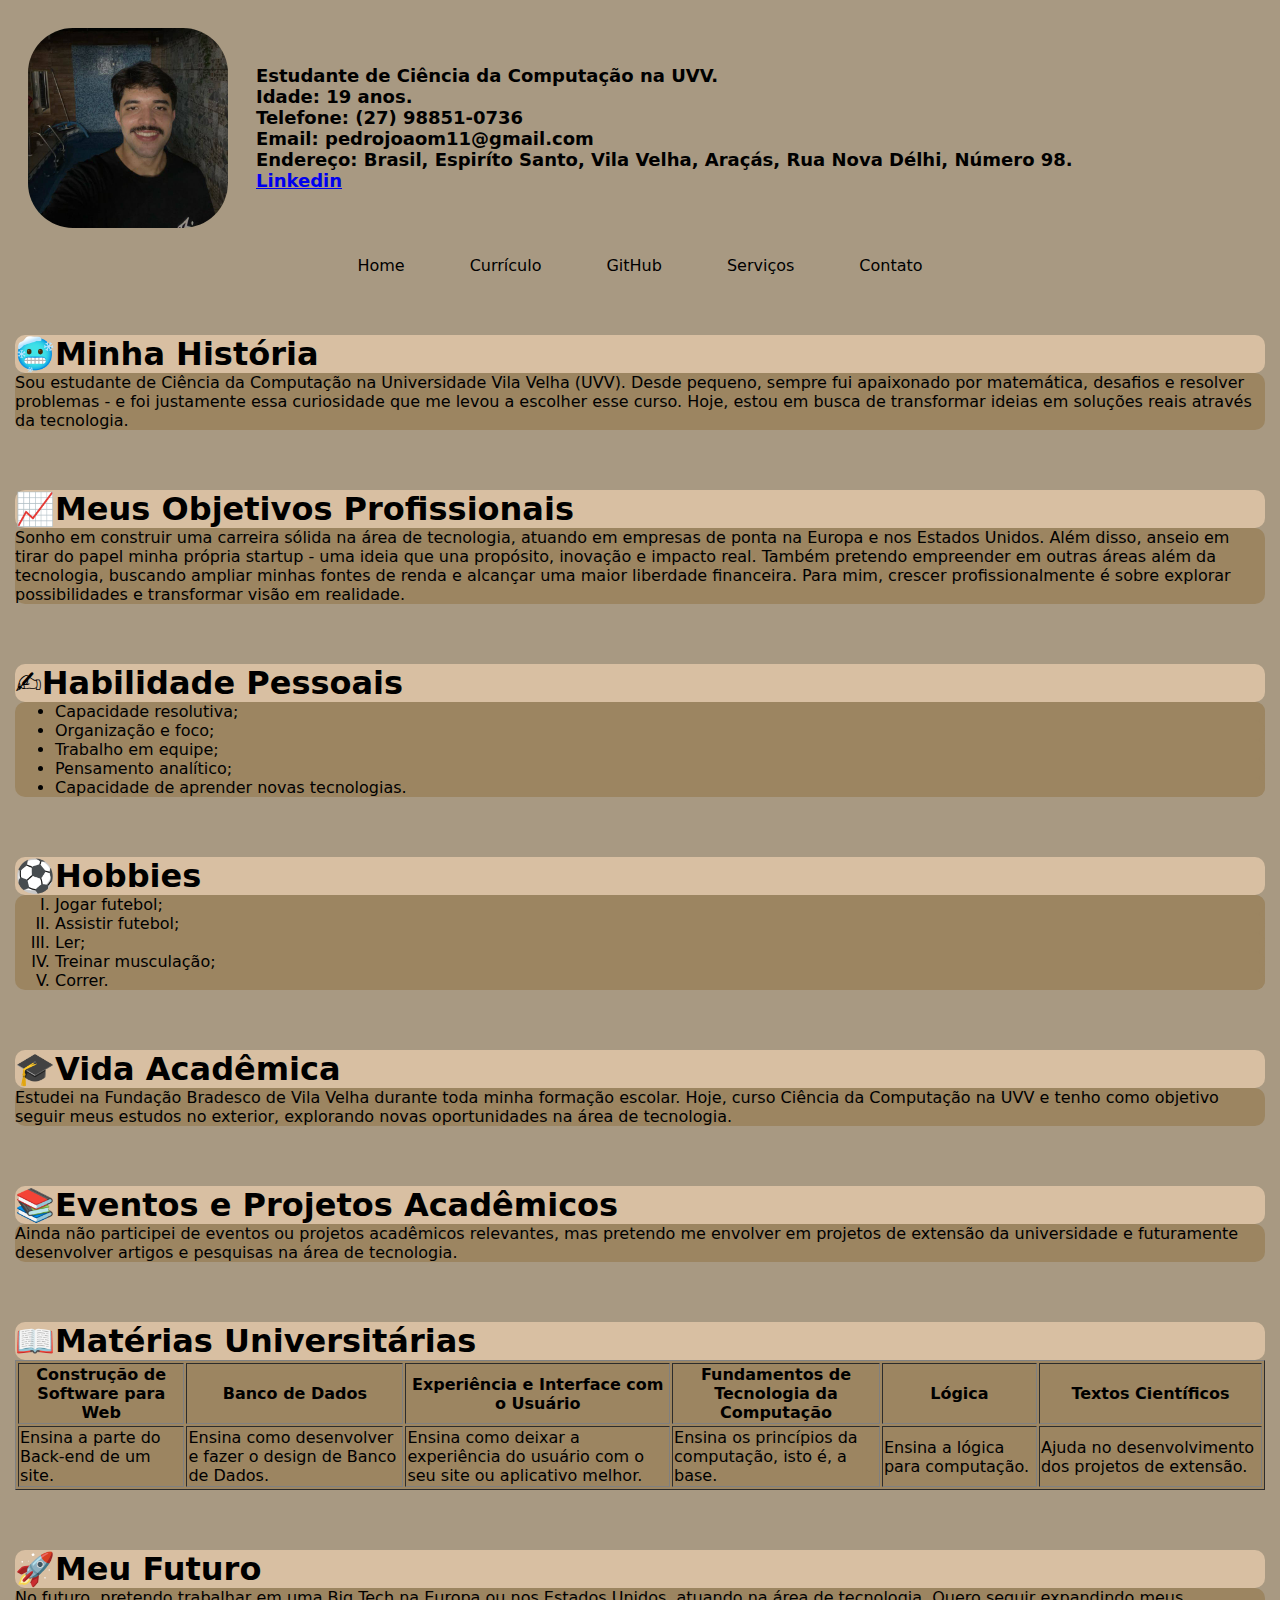
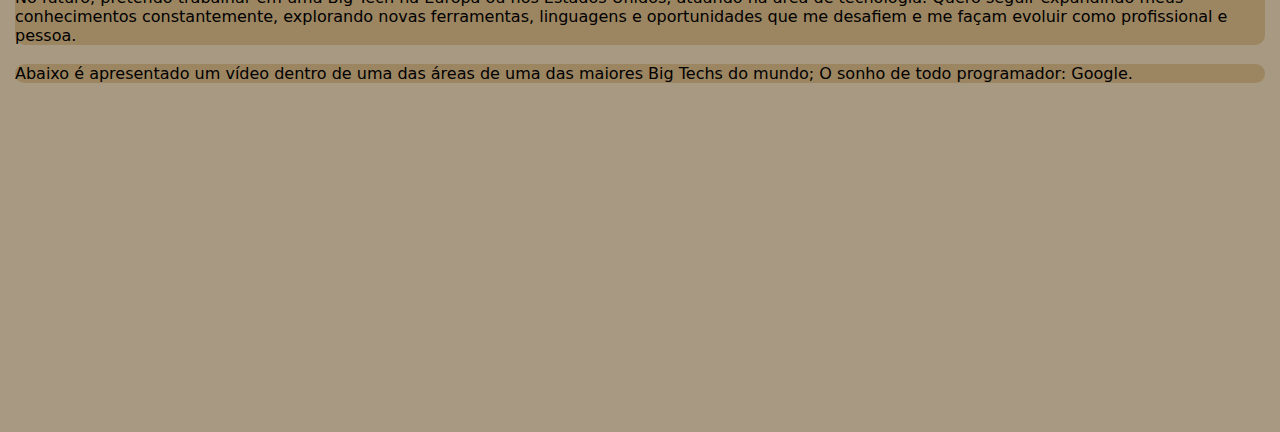
<file: index.html>
<!DOCTYPE html>
<html lang="pt-br">
<head>
    <meta charset="UTF-8">
    <meta name="viewport" content="width=device-width, initial-scale=1.0">
    <title>Landing Page JP</title>
    <link rel="stylesheet" href="style.css">
    <link rel="icon" type="image/png" href="imagenscabulosas/house.png" />

</head>
<body id="body_home">
    <div id="header">
        <img src="./imagenscabulosas/fotominha.jpg" alt="Foto do João Pedro" width="200" id="perfil">
        <div id="dados">
            
            <h2>Estudante de Ciência da Computação na UVV.</h2>
            <h2>Idade: 19 anos.</h2>
            <h2>Telefone: (27) 98851-0736</h2>
            <h2>Email: pedrojoaom11@gmail.com</h2>
            <h2>Endereço: Brasil, Espiríto Santo, Vila Velha, Araçás, Rua Nova Délhi, Número 98.</h2>
            <h2><a href="https://www.linkedin.com/in/jo%C3%A3o-pedro-marques-moreira-aa467532a/" target="_blank">Linkedin</a></h2>

        </div>

    </div>

    <div id="linkzada">
        <a href="./index.html">Home</a>
        <a href="./curriculo.html">Currículo</a>
        <a href="https://github.com/jpmoreira2005" target="_blank">GitHub</a>
        <a href="./serviços.html">Serviços</a>
        <a href="./contato.html">Contato</a>
    </div>
    

    <div class="topicos">
        <h1>&#129398;Minha História</h1>
        <p>Sou estudante de Ciência da Computação na Universidade Vila Velha (UVV). Desde pequeno, sempre fui apaixonado por matemática, desafios e resolver problemas - e foi justamente essa curiosidade que me levou a escolher esse curso. Hoje, estou em busca de transformar ideias em soluções reais através da tecnologia.</p>
    </div>

    <div class="topicos">
        <h1>&#128200;Meus Objetivos Profissionais</h1>
        <p>Sonho em construir uma carreira sólida na área de tecnologia, atuando em empresas de ponta na Europa e nos Estados Unidos. Além disso, anseio em tirar do papel minha própria startup - uma ideia que una propósito, inovação e impacto real. Também pretendo empreender em outras áreas além da tecnologia, buscando ampliar minhas fontes de renda e alcançar uma maior liberdade financeira. Para mim, crescer profissionalmente é sobre explorar possibilidades e transformar visão em realidade.</p>
    </div>

    <div class="topicos">
        <h1>&#9997;Habilidade Pessoais</h1>
        <p>
            <ul>
                <li>Capacidade resolutiva;</li>
                <li>Organização e foco;</li>
                <li>Trabalho em equipe;</li>
                <li>Pensamento analítico;</li>
                <li>Capacidade de aprender novas tecnologias.</li>
            </ul>
        </p>
    </div>

    <div class="topicos">
        <h1>&#9917;Hobbies</h1>
        <p>
            <ol type="I" start="1">
                <li>Jogar futebol;</li>
                <li>Assistir futebol;</li>
                <li>Ler;</li>
                <li>Treinar musculação;</li>
                <li>Correr.</li>
            </ol>
        </p>
    </div>

    <div class="topicos">
        <h1>&#127891;Vida Acadêmica</h1>
        <p>Estudei na Fundação Bradesco de Vila Velha durante toda minha formação escolar. Hoje, curso Ciência da Computação na UVV e tenho como objetivo seguir meus estudos no exterior, explorando novas oportunidades na área de tecnologia.</p>
    </div>

    <div class="topicos">
        <h1>&#128218;Eventos e Projetos Acadêmicos</h1>
        <p>Ainda não participei de eventos ou projetos acadêmicos relevantes, mas pretendo me envolver em projetos de extensão da universidade e futuramente desenvolver artigos e pesquisas na área de tecnologia.</p>
    </div>

    <div class="topicos">
        <h1>&#128214;Matérias Universitárias</h1>
        <p>
            <table border="1">
                <thead>
                    <tr>
                        <th>Construção de Software para Web</th>
                        <th>Banco de Dados</th>
                        <th>Experiência e Interface com o Usuário</th>
                        <th>Fundamentos de Tecnologia da Computação</th>
                        <th>Lógica</th>
                        <th>Textos Científicos</th>
                    </tr>
                </thead>

                <tbody>
                    <tr>
                        <td>Ensina a parte do Back-end de um site.</td>
                        <td>Ensina como desenvolver e fazer o design de Banco de Dados.</td>
                        <td>Ensina como deixar a experiência do usuário com o seu site ou aplicativo melhor.</td>
                        <td>Ensina os princípios da computação, isto é, a base.</td>
                        <td>Ensina a lógica para computação.</td>
                        <td>Ajuda no desenvolvimento dos projetos de extensão.</td>
                    </tr>
                </tbody>
            </table>
        </p>
    </div>

    <div class="topicos">
        <h1>&#128640;Meu Futuro</h1>
        <p>No futuro, pretendo trabalhar em uma Big Tech na Europa ou nos Estados Unidos, atuando na área de tecnologia. Quero seguir expandindo meus conhecimentos constantemente, explorando novas ferramentas, linguagens e oportunidades que me desafiem e me façam evoluir como profissional e pessoa.</p>
        <br>
        <p>Abaixo é apresentado um vídeo dentro de uma das áreas de uma das maiores Big Techs do mundo; O sonho de todo programador: Google.</p>
        <br>
        <iframe style="display: block; margin: 0 auto;" width="560" height="315" src="https://www.youtube.com/embed/Z-pT0XDYvDM?si=O9GgBFzxu244WUGq" title="YouTube video player" frameborder="0" allow="accelerometer; autoplay; clipboard-write; encrypted-media; gyroscope; picture-in-picture; web-share" referrerpolicy="strict-origin-when-cross-origin" allowfullscreen></iframe>
    </div>
</body>
</html>
</file>
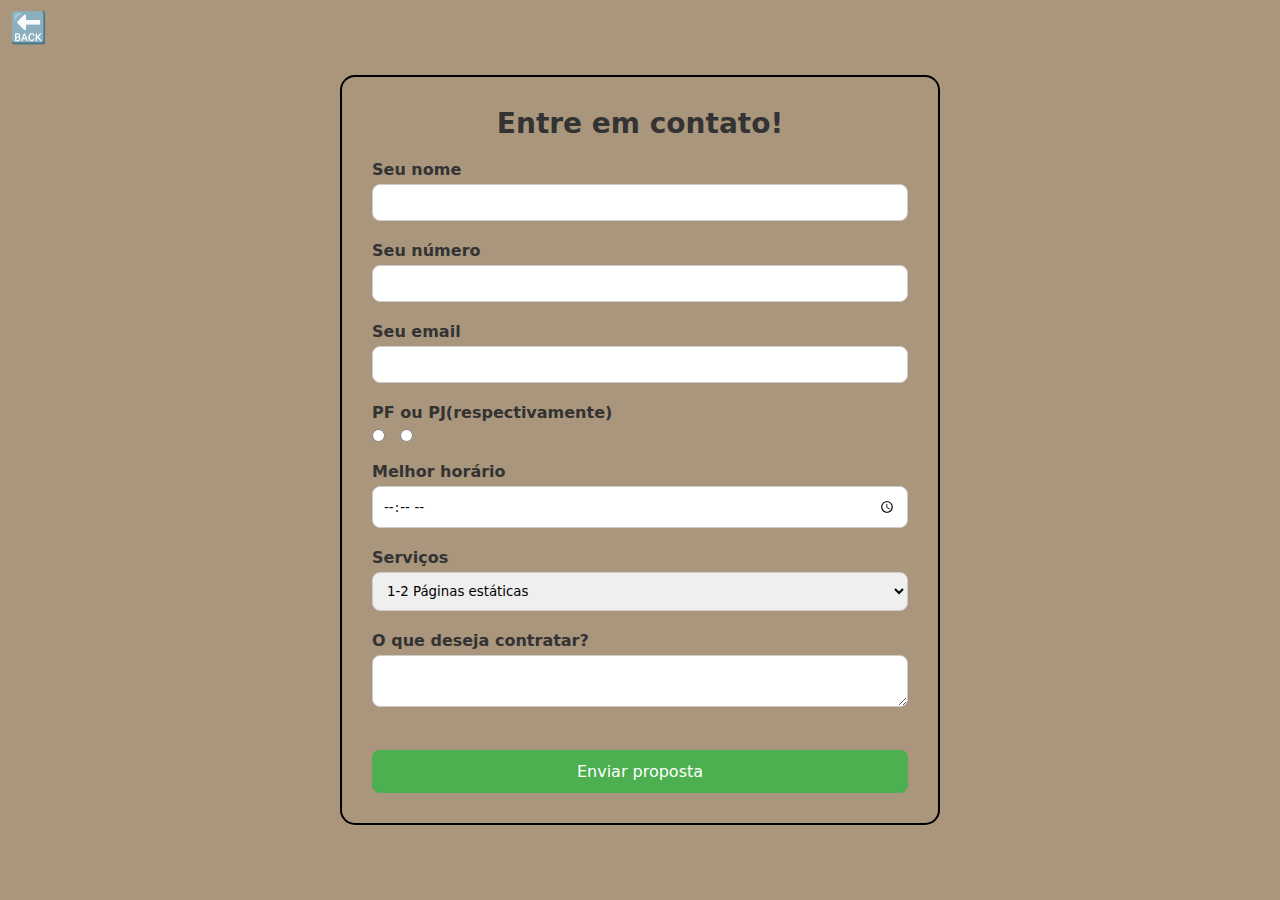
<file: contato.html>
<!DOCTYPE html>
<html lang="pt">
<head>
    <meta charset="UTF-8">
    <meta name="viewport" content="width=device-width, initial-scale=1.0">
    <title>Contato</title>
    <link rel="stylesheet" href="style.css">
    <link rel="icon" type="image/png" href="imagenscabulosas/phone.png" />
</head>
<div id="linkserviço">
    <a href="./index.html" style="position: absolute; top: 10px; left: 10px; font-size: 30px; text-decoration: none;">🔙</a>
</div>
<body id="body_contato">


    <div id="contato">

        <h1 id="titulo_contato">Entre em contato!</h1>
        


        <form action="GET">
            <label for="nome">Seu nome</label>
            <input type="text" name="nome">
            <label for="telefone">Seu número</label>
            <input type="tel" name="telefone">
            <label for="email">Seu email</label>
            <input type="email" name="email">
            <label for="pessoa">PF ou PJ(respectivamente)</label>
            <input type="radio" name="pessoa">
            <input type="radio" name="pessoa">
            <label for="horas">Melhor horário</label>
            <input type="time" name="horas"><br>
            <label for="servicos">Serviços</label>
            <select name="servicos">
                <option>1-2 Páginas estáticas</option>
                <option>3-5 Páginas estáticas</option>
                <option>+5 Páginas estáticas</option>
                <option>1-2 Páginas dinâmicas</option>
                <option>3-5 Páginas dinâmicas</option>
                <option>+5 Páginas dinâmicas</option>
                <option>1-2 Páginas super avançadas</option>
                <option>3-5 Páginas super avançadas</option>
                <option>+5 Páginas super avançadas</option>
            </select> <br> 
            
            <label for="texto">O que deseja contratar?</label>
            <textarea name="texto"></textarea><br><br>
            <button>Enviar proposta</button>
        </form>

    </div>
    
</body>
</html>
</file>
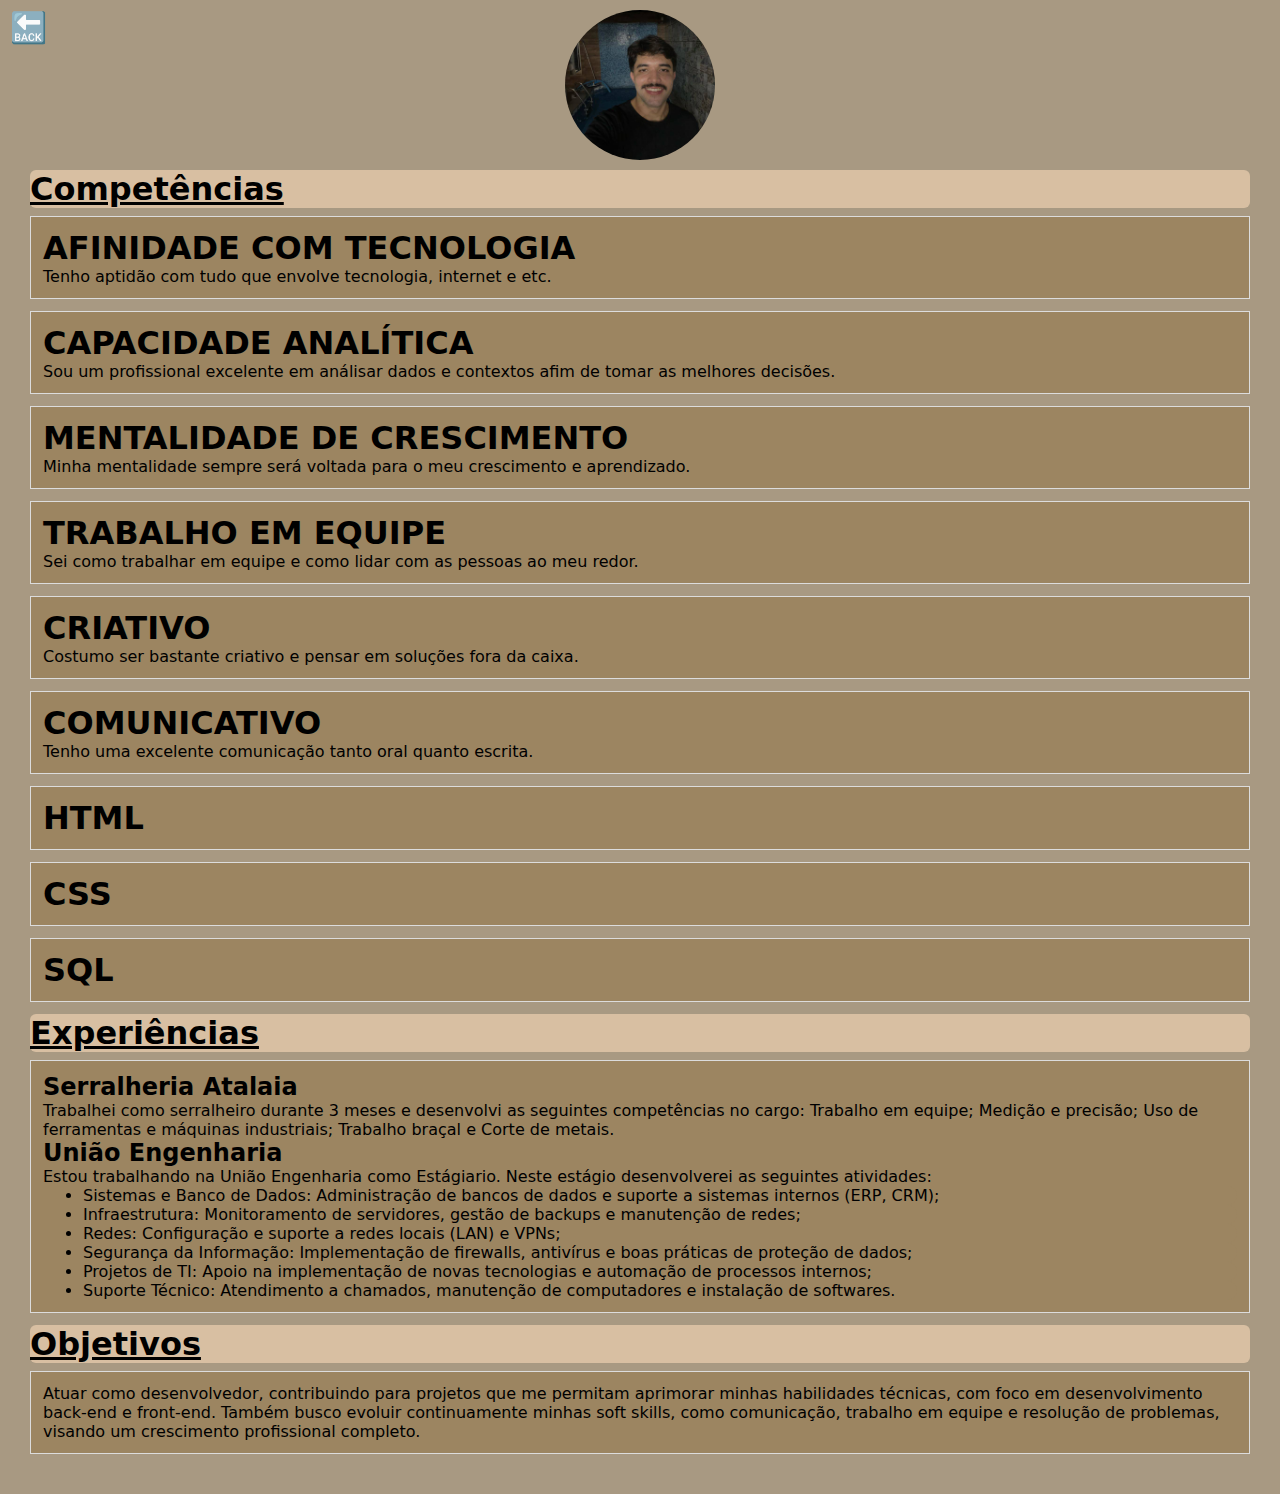
<file: curriculo.html>
<!DOCTYPE html>
<html lang="pt-br">
<head>
    <meta charset="UTF-8">
    <meta name="viewport" content="width=device-width, initial-scale=1.0">
    <title>Currículo</title>
    <link rel="stylesheet" href="style.css">
    <link rel="icon" type="image/png" href="imagenscabulosas/favicon.png" />
</head>
<body id="curriculo_body">
    <div id="fotocurriculo">
        <img src="./imagenscabulosas/fotominha.jpg" alt="Foto Minha do Currículo" width="200">
    </div>
    
    <a href="./index.html" style="position: absolute; top: 10px; left: 10px; font-size: 30px; text-decoration: none;">&#128281;</a>



    <h1 class="titulo_curriculo">Competências</h1>
    <div class="competencias">
        <h1>AFINIDADE COM TECNOLOGIA</h1>
        <p>Tenho aptidão com tudo que envolve tecnologia, internet e etc.</p>
    </div>

    <div class="competencias">
        <h1>CAPACIDADE ANALÍTICA</h1>
        <p>Sou um profissional excelente em análisar dados e contextos afim de tomar as melhores decisões.</p>
    </div>

    <div class="competencias">
        <h1>MENTALIDADE DE CRESCIMENTO</h1>
        <p>Minha mentalidade sempre será voltada para o meu crescimento e aprendizado.</p>
    </div>

    <div class="competencias">
        <h1>TRABALHO EM EQUIPE</h1>
        <p>Sei como trabalhar em equipe e como lidar com as pessoas ao meu redor.</p>
    </div>
    
    <div class="competencias">
        <h1>CRIATIVO</h1>
        <p>Costumo ser bastante criativo e pensar em soluções fora da caixa.</p>
    </div>

    <div class="competencias">
        <h1>COMUNICATIVO</h1>
        <p>Tenho uma excelente comunicação tanto oral quanto escrita.</p>
    </div>

    <div class="competencias">
        <h1>HTML</h1>
    </div>

    <div class="competencias">
        <h1>CSS</h1>
    </div>

    <div class="competencias">
        <h1>SQL</h1>
    </div>

    <h1 class="titulo_curriculo">Experiências</h1>
    <div id="experiencias">
        <h2>Serralheria Atalaia</h2>
        <p>Trabalhei como serralheiro durante 3 meses e desenvolvi as seguintes competências no cargo: Trabalho em equipe; Medição e precisão; Uso de ferramentas e máquinas industriais; Trabalho braçal e Corte de metais.</p>
        <h2>União Engenharia</h2>
        <p>Estou trabalhando na União Engenharia como Estágiario. Neste estágio desenvolverei as seguintes atividades:
            <ul>
                <li>Sistemas e Banco de Dados: Administração de bancos de dados e suporte a sistemas internos (ERP, CRM);</li>
                <li>Infraestrutura: Monitoramento de servidores, gestão de backups e manutenção de redes;</li>
                <li>Redes: Configuração e suporte a redes locais (LAN) e VPNs;</li>
                <li>Segurança da Informação: Implementação de firewalls, antivírus e boas práticas de proteção de dados;</li>
                <li>Projetos de TI: Apoio na implementação de novas tecnologias e automação de processos internos;</li>
                <li>Suporte Técnico: Atendimento a chamados, manutenção de computadores e instalação de softwares.</li>
            </ul>
        </p>
    </div>

    <h1 class="titulo_curriculo">Objetivos</h1>

    <div id="objetivos">
        <p>Atuar como desenvolvedor, contribuindo para projetos que me permitam aprimorar minhas habilidades técnicas, com foco em desenvolvimento back-end e front-end. Também busco evoluir continuamente minhas soft skills, como comunicação, trabalho em equipe e resolução de problemas, visando um crescimento profissional completo.</p>
    </div>

</body>
</html>
</file>
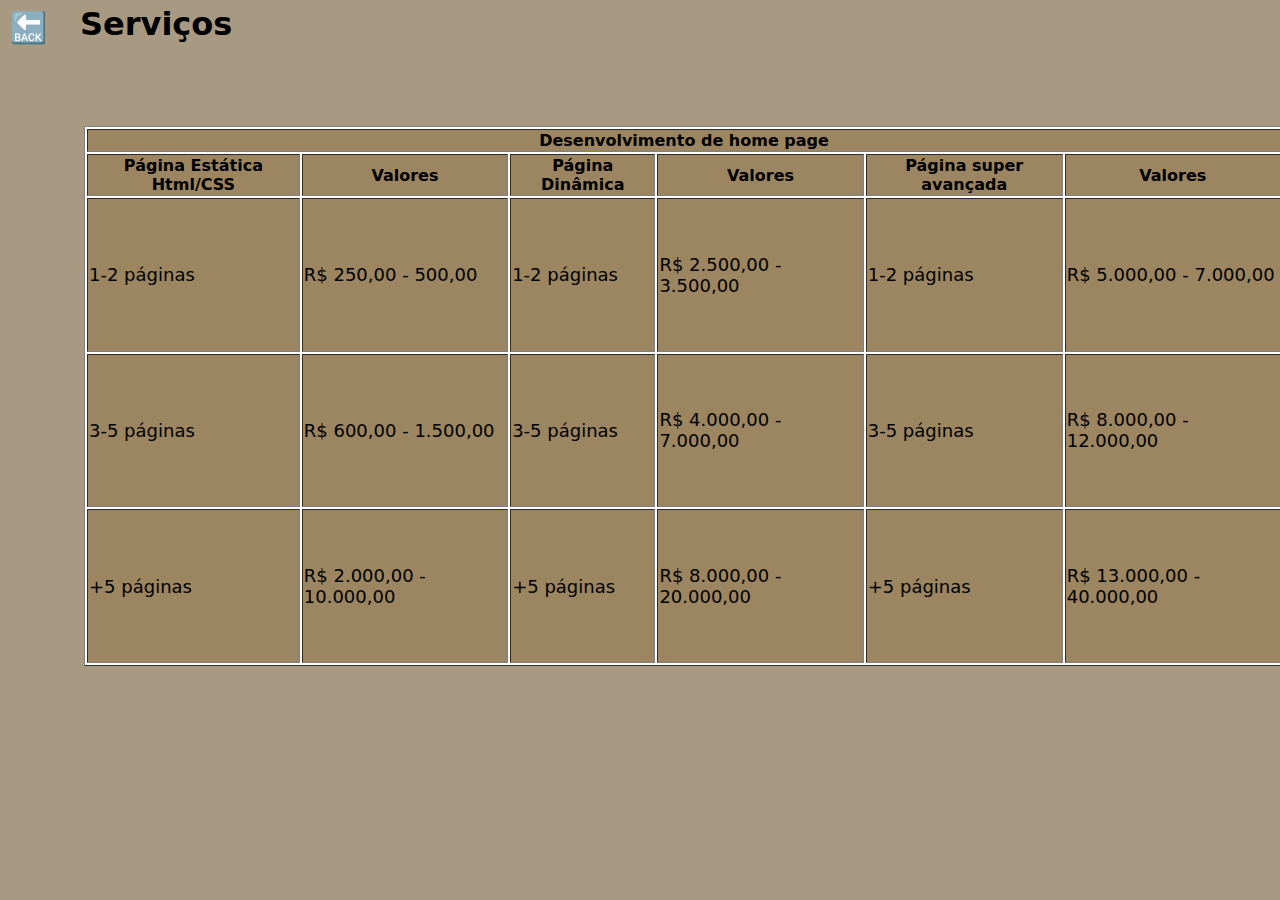
<file: serviços.html>
<!DOCTYPE html>
<html lang="pt-br">
<head>
    <meta charset="UTF-8">
    <meta name="viewport" content="width=device-width, initial-scale=1.0">
    <title>Serviços</title>
    <link rel="stylesheet" href="style.css">
    <link rel="icon" type="image/png" href="imagenscabulosas/martelo.png" />
</head>
<div id="linkservico">
    <a href="./index.html" style="position: absolute; top: 10px; left: 10px; font-size: 30px; text-decoration: none;">🔙</a>
</div>
<body id="body_servicos">
    <h1 id="titulo_serv">Serviços</h1>
    <table id="tabela_serv" border="1" style="background-color: rgb(255, 255, 255); position: absolute; transform: translate(7%, 15%); width: 1200px; height: 60%;">
        <thead>
            <tr>
                <th colspan="6">Desenvolvimento de home page</th>
            </tr>
            <tr>
                <th>Página Estática Html/CSS</th>
                <th>Valores</th>
                <th>Página Dinâmica</th>
                <th>Valores</th>
                <th>Página super avançada</th>
                <th>Valores</th>
            </tr>
        </thead>
        <tbody>
            <tr>
                <td>1-2 páginas</td>
                <td>R$ 250,00 - 500,00</td>
                <td>1-2 páginas</td>
                <td>R$ 2.500,00 - 3.500,00</td>
                <td>1-2 páginas</td>
                <td>R$ 5.000,00 - 7.000,00</td>
            </tr>
            <tr>
                <td>3-5 páginas</td>
                <td>R$ 600,00 - 1.500,00</td>
                <td>3-5 páginas</td>
                <td>R$ 4.000,00 - 7.000,00</td>
                <td>3-5 páginas</td>
                <td>R$ 8.000,00 - 12.000,00</td>
            </tr>
            <tr>
                <td>+5 páginas</td>
                <td>R$ 2.000,00 - 10.000,00</td>
                <td>+5 páginas</td>
                <td>R$ 8.000,00 - 20.000,00</td>
                <td>+5 páginas</td>
                <td>R$ 13.000,00 - 40.000,00</td>
            </tr>
        </tbody>
    </table>
</body>
</html>
</file>
<file: style.css>
*{
    margin: 0px;
    font-family: system-ui, -apple-system, BlinkMacSystemFont, 'Segoe UI', Roboto, Oxygen, Ubuntu, Cantarell, 'Open Sans', 'Helvetica Neue', sans-serif;
}

#curriculo_body{
    margin-left: 20px;
    margin-right: 20px;
    margin-bottom: 30px;
    padding: 10px;

}

#body_home, #body_servicos, #body_contato, #curriculo_body{
    background-color:#a89982;
}

#body_contato {
    margin: 0;
    padding: 0;
    background-color: #a9967c;
    font-family: Arial, sans-serif;
    display: flex;
    justify-content: center;
    align-items: center;
    min-height: 100vh;
  }



.titulo_curriculo{
    margin-bottom: 8px;
    margin-top: 10px;
    text-decoration: underline;
    background-color: #d8bfa2;
    border-radius: 6px;
}

#titulo_serv{
    margin-left: 80px; 
    position: absolute; 
    margin-bottom: 80px;
    margin-top: 5px;
}

#tabela_serv{
    margin-top: 45px;
}

#tabela_serv td{
    background-color: #9c8561;
   font-size: 18px
}


#experiencias{
    border: 1px solid gainsboro;
    padding: 12px;
    margin-bottom: 12px;
}

#objetivos{
    border: 1px solid gainsboro;
    padding: 12px;
}


.competencias, #experiencias, #objetivos{
    background-color: #9c8561;
}

#header{
    display: flex;
    align-items: center;
    gap: 20px;
    padding: 20px;
}

#perfil{
    border-radius: 45px; margin: 8px;
   
}

#dados{
   font-size: 12px;
}

#linkzada{
    justify-content: center;
    display: flex;
    gap: 65px;
}

.topicos{
    padding-top: 45px;
    margin: 15px; 
    
}

#titulo_contato {
    text-align: center;
    font-size: 28px;
    font-weight: bold;
    margin-bottom: 20px;
    color: #333;
  }

  #contato {
    background-color: #a9967c;
    padding: 30px;
    border-radius: 15px;
    border: 2px solid black;
    width: 70%;
    max-width: 600px;  /* agora fica elegante em telas maiores */
    box-sizing: border-box;
  }



form label {
    display: block;
    font-size: 16px;
    font-weight: bold;
    margin-top: 15px;
    margin-bottom: 5px;
    color: #333;
  }

  form input,
  form select,
  form textarea {
    width: 100%;
    padding: 10px;
    margin-bottom: 5px;
    border-radius: 8px;
    border: 1px solid #ccc;
    box-sizing: border-box;
  }

form input[type="radio"] {
    width: auto;
    margin-right: 10px;
  }


form button {
    width: 100%;
    background-color: #4CAF50;
    color: white;
    font-size: 16px;
    padding: 12px;
    border: none;
    border-radius: 8px;
    cursor: pointer;
    margin-top: 15px;
    transition: background-color 0.3s ease;
  }


form button:hover {
    background-color: #45a049;
  }

label{
    display: block;
    margin-top: 20px;
    margin-bottom: 5px;
}





#fotocurriculo img{

    border-radius: 100px; 
    width: 150px;
    display: block;
    margin: 0 auto;

}

#emoji{

    font-size: 40px;
    position: relative;
    top: -200px;
    margin-left: 10px;

}

#linkzada a {
    color: black;
    text-decoration: none;
}

#linkzada a:hover{
    color: blue;
}

.topicos h1{
    background-color: #d8bfa2;
    border-radius: 10px;
}

.topicos p{
    background-color:#9c8561;
    border-radius: 10px;
}

.topicos ul, li, ol{
    background-color:#9c8561;
    border-radius: 10px;
}

.topicos td,th, table{
    background-color: #9c8561;
}

.competencias{
    border: 1px solid gainsboro;
    padding: 12px;
    margin-bottom: 12px;
    
    
}
</file>
